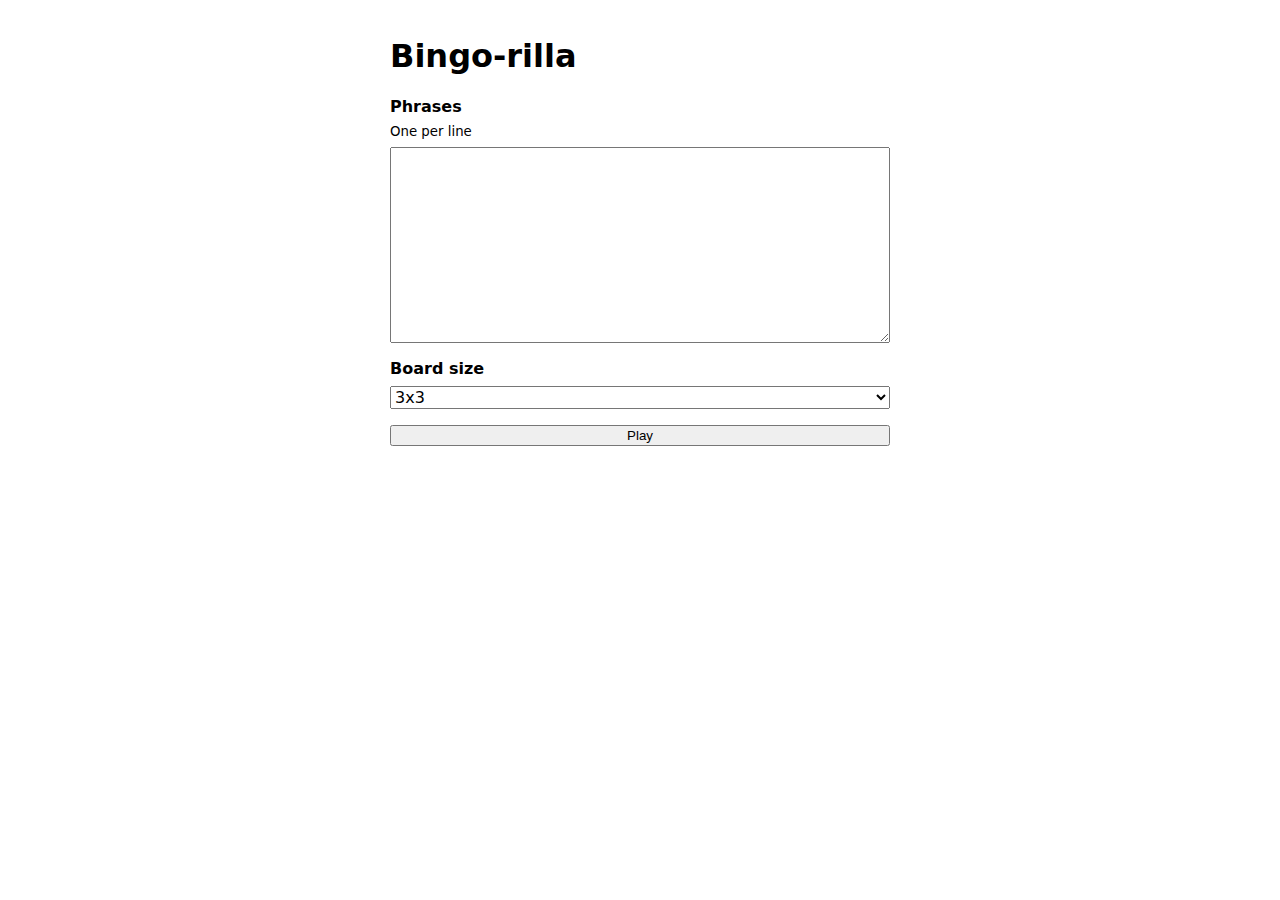
<file: index.html>
<!DOCTYPE html>
<html lang="en">
  <head>
    <meta charset="UTF-8" />
    <meta http-equiv="X-UA-Compatible" content="IE=edge" />
    <meta name="viewport" content="width=device-width, initial-scale=1.0" />
    <title>Bingo-rilla</title>
    <link rel="shortcut icon" href="https://fav.farm/🦍" type="image/x-icon" />
    <link rel="stylesheet" href="styles.css" />
    <style>
      form {
        display: grid;
        gap: 1rem;
      }

      form label {
        display: grid;
        gap: 0.5rem;
      }

      input, select, textarea {
        font: inherit;
      }
    </style>
  </head>
  <body>
    <main>
      <h1>Bingo-rilla</h1>
      <form action="play.html">
        <label>
          <b>Phrases</b>
          <small>One per line</small>
          <textarea name="phrases" rows="10"></textarea>
        </label>
        <label>
          <b>Board size</b>
          <select name="size">
            <option value="3">3x3</option>
            <option value="5">5x5</option>
          </select>
        </label>
        <button>Play</button>
      </form>
    </main>
    <script>
      // You love to see it.
    </script>
  </body>
</html>
</file>
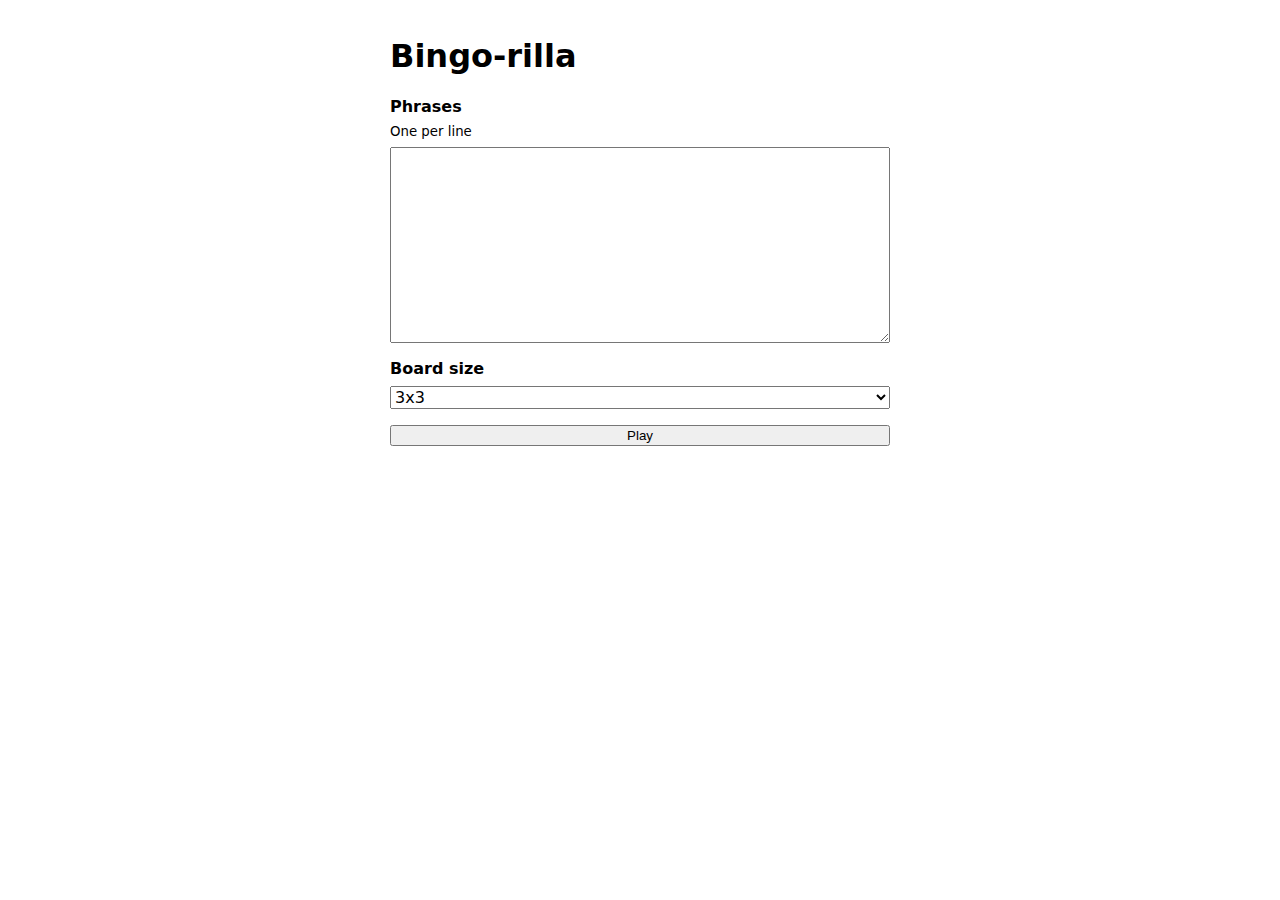
<file: play.html>
<!DOCTYPE html>
<html lang="en">
  <head>
    <meta charset="UTF-8" />
    <meta http-equiv="X-UA-Compatible" content="IE=edge" />
    <meta name="viewport" content="width=device-width, initial-scale=1.0" />
    <title>Bingo-rilla</title>
    <link rel="shortcut icon" href="https://fav.farm/🦍" type="image/x-icon" />
    <link rel="stylesheet" href="styles.css" />
    <style>
      body {
        display: flex;
        flex-direction: column;
        min-height: 100vh;
      }
      main {
        display: flex;
        flex-direction: column;
        flex: 1;
      }
      #board {
        --size: 3;
        display: grid;
        flex: 1;
        grid-template-columns: repeat(var(--size), 1fr);
        grid-template-rows: repeat(var(--size), 1fr);
        height: 100%;
      }
      #board[data-size="5"] {
        --size: 5;
      }
      #board > * {
        align-items: center;
        border: 1px solid hsla(0, 0%, 0%, 0.1);
        display: flex;
        font-size: small;
        justify-content: center;
        padding: 0.5rem;
        text-align: center;
      }
      input[type="checkbox"] {
        clip: rect(1px, 1px, 1px, 1px);
        clip-path: inset(50%);
        height: 1px;
        width: 1px;
        margin: -1px;
        overflow: hidden;
        padding: 0;
        position: absolute;
      }
      #free,
      label:has(input:checked) {
        background: dodgerblue;
      }
    </style>
  </head>
  <body>
    <main>
      <h1>Bingo-rilla</h1>
      <a href="index.html">Back</a>
      <button id="clear">Clear board</button>
      <div id="board"></div>
    </main>
    <script src="shuffle.js"></script>
    <script>
      (() => {
        const usp = new URLSearchParams(location.search);
        let phrases = usp.get("phrases");
        let seed = usp.get("seed");
        const size = usp.get("size");

        if (!phrases || !phrases.length) {
          return (location.href = "index.html");
        }

        if (!seed) {
          seed = ["a", "b", "c", "d", "e", "f", "g", "h"][
            Math.floor(Math.random() * 8)
          ];
          const url = new URL(location.href);
          url.searchParams.set("seed", seed);
          history.replaceState(history.state, "", url.href);
        }

        let list = phrases.split("\n").map((p) => p.replace("\r", ""));

        const cellCount = size == "3" ? 9 : 25;

        while (list.length < cellCount) {
          list.push(...list);
        }

        list = shuffle(list, seed);

        const state = JSON.parse(localStorage.getItem("state") || "{}");

        const board = document.querySelector("#board");
        board.dataset.size = size;

        const half = Math.floor(cellCount / 2);
        const listWithFree = list
          .slice(0, half)
          .concat("%FREE%", list.slice(half + 1));
        const html = listWithFree
          .slice(0, cellCount)
          .reduce((acc, phrase, i) => {
            const id = i + 1;
            if (phrase === "%FREE%") {
              return acc + `<div id="free">FREE</div>`;
            }
            return (
              acc +
              `<label>
                <input ${
                  !!state[id] ? "checked" : ""
                } name="${id}" type="checkbox" value="${phrase}">
                <span>${phrase}</span>
            </label>`
            );
          }, "");
        board.innerHTML = html;

        document.addEventListener("change", (e) => {
          if (e.target.type !== "checkbox") return;

          const checked = e.target.checked;
          const state = JSON.parse(localStorage.getItem("state") || "{}");
          state[e.target.name] = checked;
          localStorage.setItem("state", JSON.stringify(state));

          if (winCheck(state)) {
            setTimeout(() => alert("Bingo!"), 0);
          }
        });

        document.addEventListener("click", (e) => {
          if (e.target.id === "clear") {
            localStorage.setItem("state", "{}");
            location.reload();
          }
        });

        function winCheck(gameState) {
          const s = gameState
          if (size == "3") {
            if (
              // x x x
              // - F -
              // - - -
              (s['1'] && s['2'] && s['3']) ||
              // x - -
              // x F -
              // x - -
              (s['1'] && s['4'] && s['7']) ||
              // x - -
              // - F -
              // - - x
              (s['1'] && s['9']) ||
              // - x -
              // - F -
              // - x -
              (s['2'] && s['8']) ||
              // - - x
              // - F x
              // - - x
              (s['3'] && s['6'] && s['9']) ||
              // - - x
              // - F -
              // x - -
              (s['3'] && s['7']) ||
              // - - -
              // x F x
              // - - -
              (s['4'] && s['6']) ||
              // - - -
              // - F -
              // x x x
              (s['7'] && s['8'] && s['9'])
            ) {
              return true;
            } else {
              return false;
            }
          } else if (size == "5") {
            if (
              // x x x x x
              // - - - - -
              // - - F - -
              // - - - - -
              // - - - - -
              (s['1'] && s['2'] && s['3'] && s['4'] && s['5']) ||
              // - - - - -
              // x x x x x
              // - - F - -
              // - - - - -
              // - - - - -
              (s['6'] && s['7'] && s['8'] && s['9'] && s['10']) ||
              // - - - - -
              // - - - - -
              // x x F x x
              // - - - - -
              // - - - - -
              (s['11'] && s['12'] && s['14'] && s['15']) ||
              // - - - - -
              // - - - - -
              // - - F - -
              // x x x x x
              // - - - - -
              (s['16'] && s['17'] && s['18'] && s['19'] && s['20']) ||
              // - - - - -
              // - - - - -
              // - - F - -
              // - - - - -
              // x x x x x
              (s['21'] && s['22'] && s['23'] && s['24'] && s['25']) ||
              // x - - - -
              // x - - - -
              // x - F - -
              // x - - - -
              // x - - - -
              (s['1'] && s['6'] && s['11'] && s['16'] && s['21']) ||
              // - x - - -
              // - x - - -
              // - x F - -
              // - x - - -
              // - x - - -
              (s['2'] && s['7'] && s['12'] && s['17'] && s['22']) ||
              // - - x - -
              // - - x - -
              // - - F - -
              // - - x - -
              // - - x - -
              (s['3'] && s['8'] && s['18'] && s['23']) ||
              // - - - x -
              // - - - x -
              // - - F x -
              // - - - x -
              // - - - x -
              (s['4'] && s['9'] && s['14'] && s['19'] && s['24']) ||
              // - - - - x
              // - - - - x
              // - - F - x
              // - - - - x
              // - - - - x
              (s['5'] && s['10'] && s['15'] && s['20'] && s['25']) ||
              // x - - - -
              // - x - - -
              // - - F - -
              // - - - x -
              // - - - - x
              (s['1'] && s['7'] && s['19'] && s['25']) ||
              // - - - - x
              // - - - x -
              // - - F - -
              // - x - - -
              // x - - - -
              (s['5'] && s['9'] && s['17'] && s['21'])
              // Four corners?
              // Postage stamp?
            ) {
              return true;
            } else {
              return false;
            }
          }
        }

        // Utils
        function shuffleArray(array) {
          for (let i = array.length - 1; i > 0; i--) {
            const j = Math.floor(Math.random() * (i + 1));
            [array[i], array[j]] = [array[j], array[i]];
          }
        }
      })();
    </script>
  </body>
</html>
</file>
<file: styles.css>
body {
  font-family: system-ui, -apple-system, BlinkMacSystemFont, "Segoe UI", Roboto,
    Oxygen, Ubuntu, Cantarell, "Open Sans", "Helvetica Neue", sans-serif;
  margin: 0;
}

main {
  margin-inline: auto;
  max-width: 500px;
  padding: 1rem;
}
</file>
